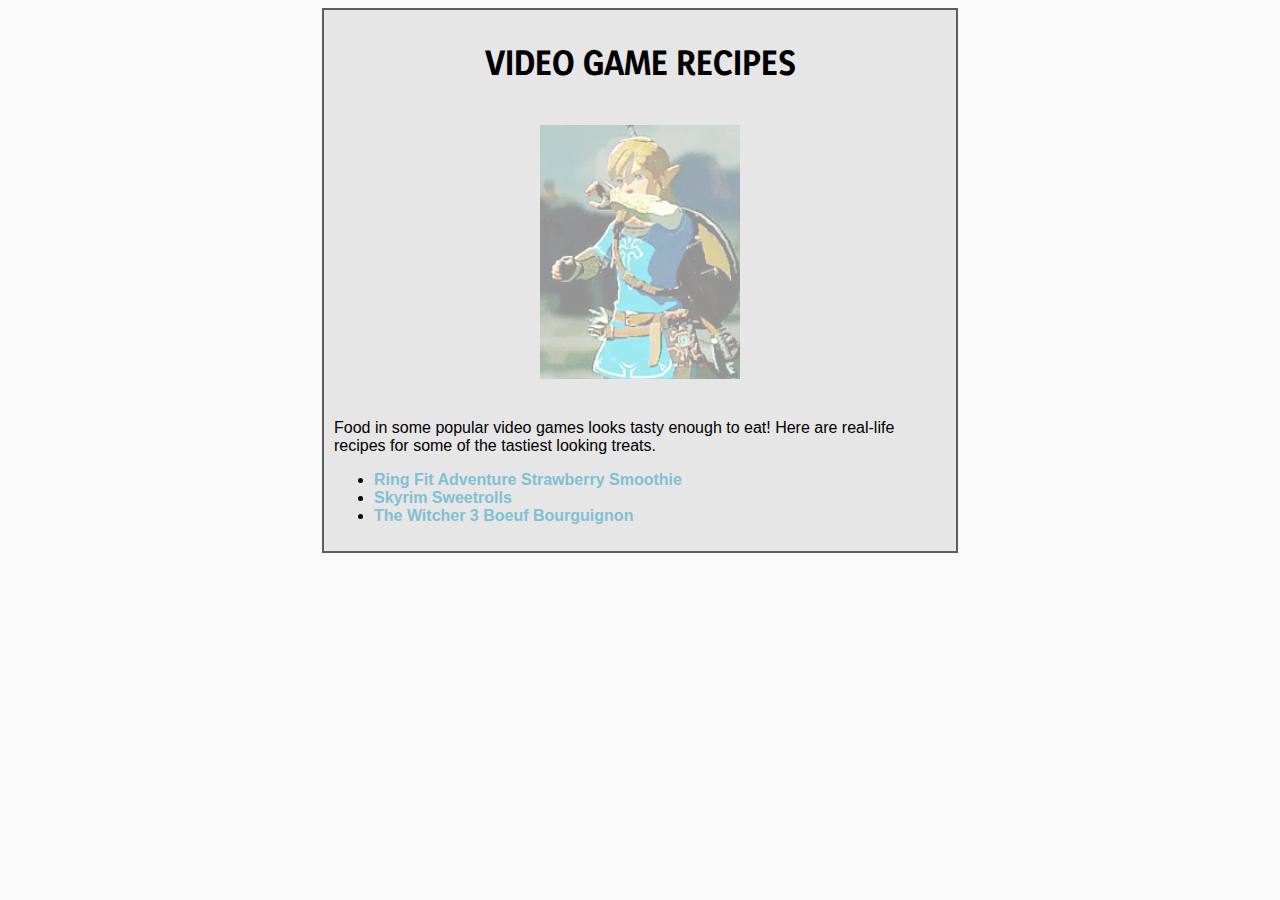
<file: index.html>
<!DOCTYPE html>
<html lang="en">
<head>
  <meta charset="UTF-8">
  <meta http-equiv="X-UA-Compatible" content="IE=edge">
  <meta name="viewport" content="width=device-width, initial-scale=1.0">
  <link rel="stylesheet" href="styles.css" />
  <link rel="preconnect" href="https://fonts.googleapis.com">
  <link rel="preconnect" href="https://fonts.gstatic.com" crossorigin>
  <link href="https://fonts.googleapis.com/css2?family=Yaldevi:wght@700&display=swap" rel="stylesheet"> 
  <title>Video Game Recipes</title>
</head>
<body>
  <div class="main">
    <div class="title">
      <h1>Video Game Recipes</h1>
    </div>
    <div class="image">
      <img src="images/link-food.gif">
    </div>
    <div class="recipe">
      <div class="description">
      <p>Food in some popular video games looks tasty enough to eat! Here are real-life recipes for some of the tastiest looking treats.</p>
      </div>
      <ul>
        <li><a href="recipes/strawberrysmoothie.html">Ring Fit Adventure Strawberry Smoothie</a></li>
        <li><a href="recipes/sweetrolls.html">Skyrim Sweetrolls</a></li>
        <li><a href="recipes/boeufbourguignon.html">The Witcher 3 Boeuf Bourguignon</a></li>
      </ul>
    </div>
</div>
</body>
</html>
</file>
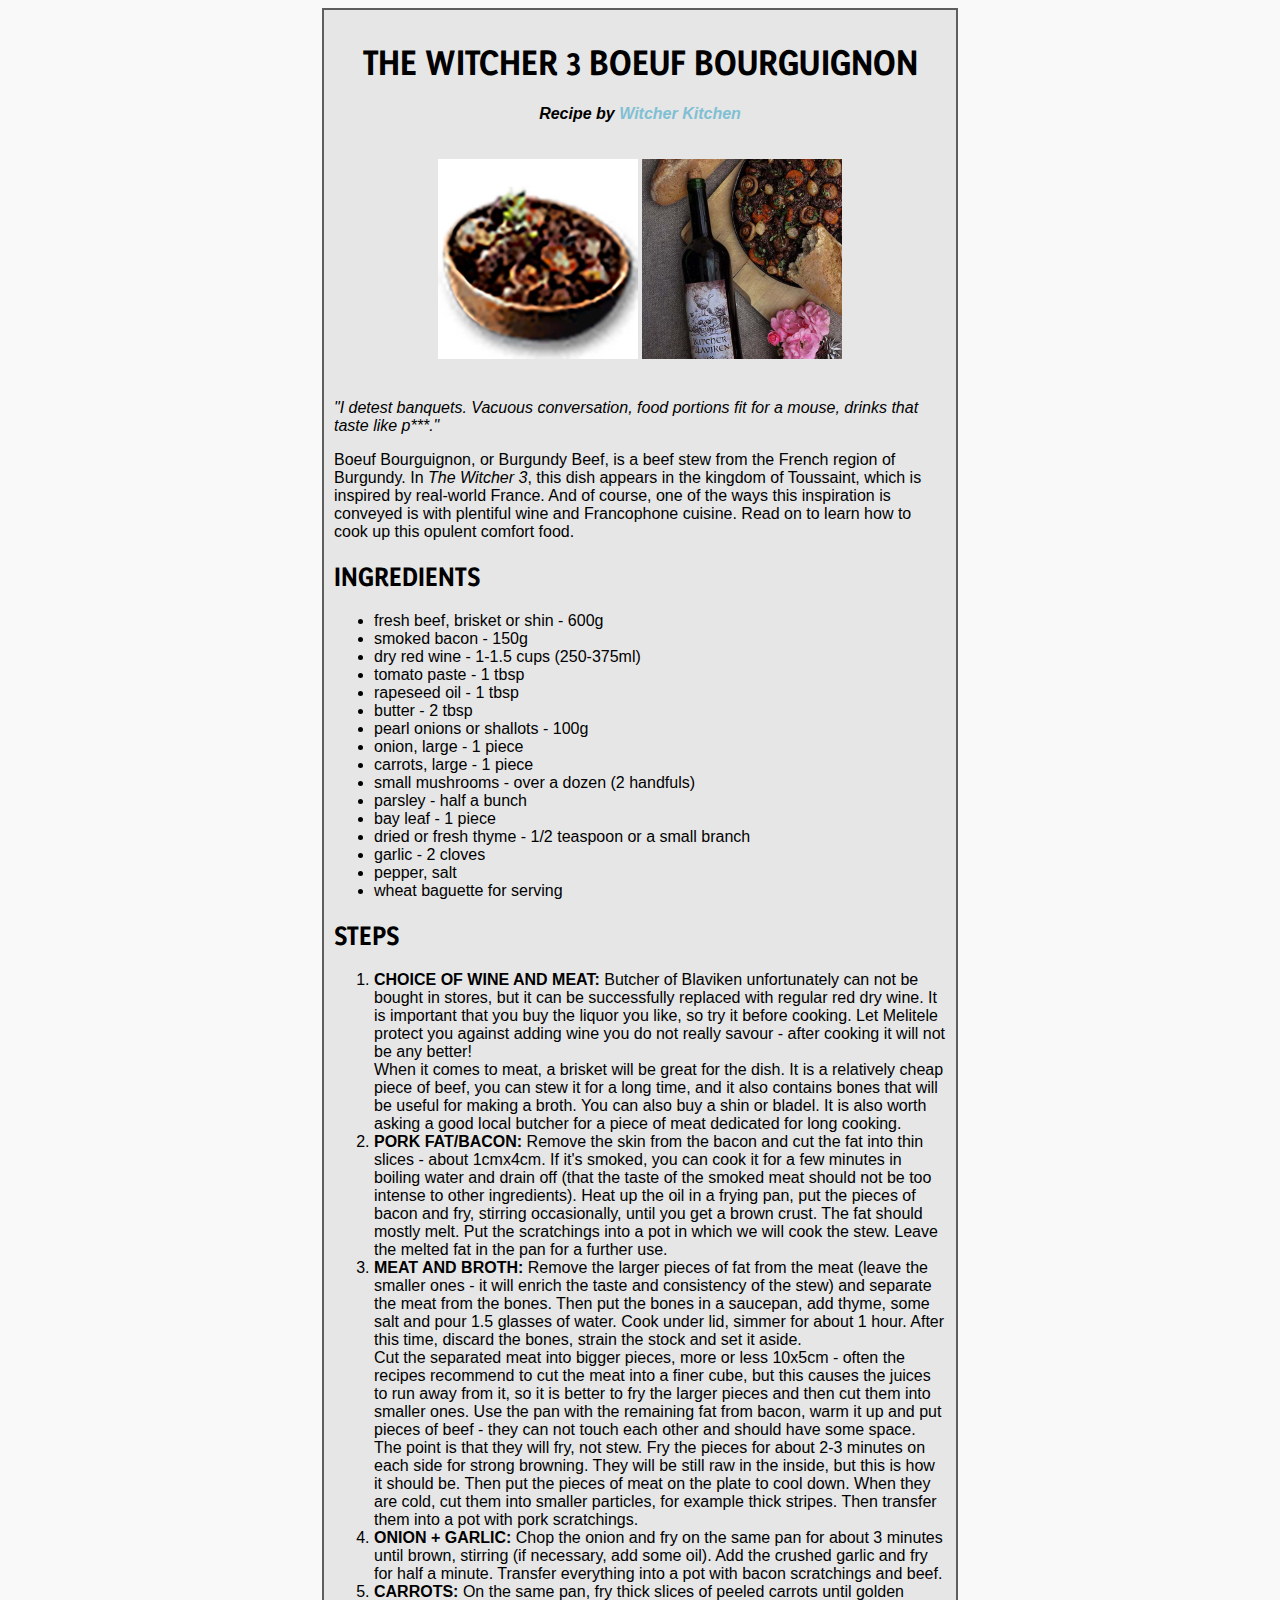
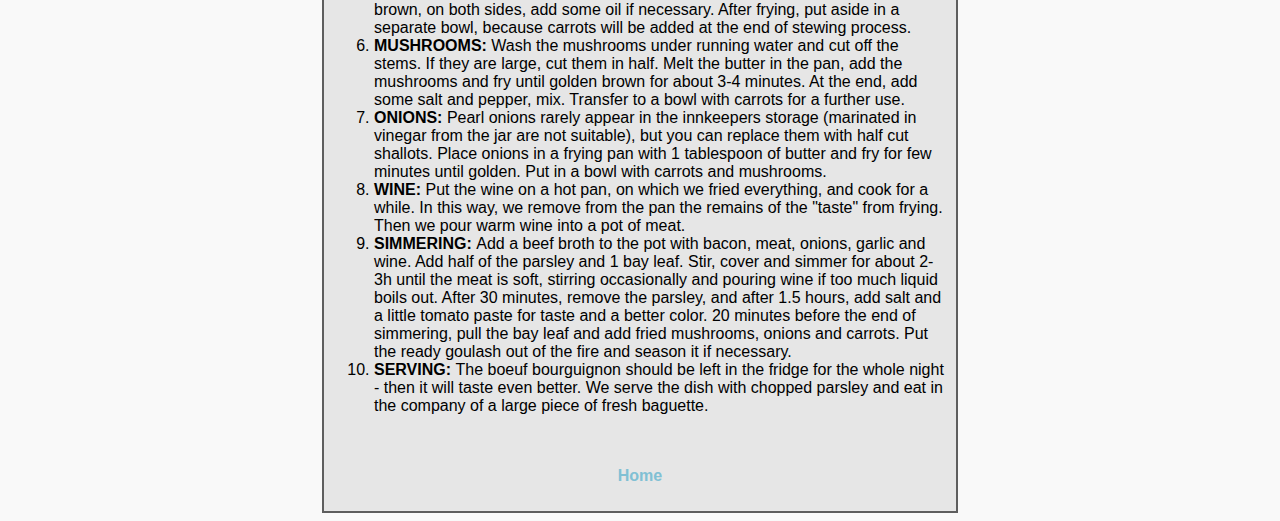
<file: recipes/boeufbourguignon.html>
<!DOCTYPE html>
<html lang="en">
<head>
  <meta charset="UTF-8">
  <meta http-equiv="X-UA-Compatible" content="IE=edge">
  <meta name="viewport" content="width=device-width, initial-scale=1.0">
  <link rel="stylesheet" href="../styles.css" />
  <link rel="preconnect" href="https://fonts.googleapis.com">
  <link rel="preconnect" href="https://fonts.gstatic.com" crossorigin>
  <link href="https://fonts.googleapis.com/css2?family=Yaldevi:wght@700&display=swap" rel="stylesheet">
  <title>Video Game Recipes: The Witcher 3 Boeuf Bourguignon</title>
</head>
<body>
  <div class="main">
    <div class="title">
      <h1>The Witcher 3 Boeuf Bourguignon</h1>
      <p><em><strong>Recipe by <a href="http://witcherkitchen.com/boeuf-bourguignon-witcher-3-wild-hunt/" target="_blank">Witcher Kitchen</a></strong></em></p>
    </div>
    <div class="image">
      <img src="../images/witcher-3-boeuf-bourguignon.jpg">
      <img src="../images/boeuf-bourguignon.jpg">
    </div>
    <div class="recipe">
      <p><em>"I detest banquets. Vacuous conversation, food portions fit for a mouse, drinks that taste like p***."</em></p>
      <p>Boeuf Bourguignon, or Burgundy Beef, is a beef stew from the French region of Burgundy. In <em>The Witcher 3</em>, this dish appears in the kingdom of Toussaint, which is inspired by real-world France. And of course, one of the ways this inspiration is conveyed is with plentiful wine and Francophone cuisine. Read on to learn how to cook up this opulent comfort food.</p>
      <h2>Ingredients</h2>
      <ul>
        <li>fresh beef, brisket or shin - 600g</li>
        <li>smoked bacon - 150g</li>
        <li>dry red wine - 1-1.5 cups (250-375ml)</li>
        <li>tomato paste - 1 tbsp</li>
        <li>rapeseed oil - 1 tbsp</li>
        <li>butter - 2 tbsp</li>
        <li>pearl onions or shallots - 100g</li>
        <li>onion, large - 1 piece</li>
        <li>carrots, large - 1 piece</li>
        <li>small mushrooms - over a dozen (2 handfuls)</li>
        <li>parsley - half a bunch</li>
        <li>bay leaf - 1 piece</li>
        <li>dried or fresh thyme - 1/2 teaspoon or a small branch</li>
        <li>garlic - 2 cloves</li>
        <li>pepper, salt</li>
        <li>wheat baguette for serving</li>
      </ul>
      <h2>Steps</h2>
      <ol>
        <li><strong>CHOICE OF WINE AND MEAT: </strong>Butcher of Blaviken unfortunately can not be bought in stores, but it can be successfully replaced with regular red dry wine. It is important that you buy the liquor you like, so try it before cooking. Let Melitele protect you against adding wine you do not really savour - after cooking it will not be any better!<br />
        When it comes to meat, a brisket will be great for the dish. It is a relatively cheap piece of beef, you can stew it for a long time, and it also contains bones that will be useful for making a broth. You can also buy a shin or bladel. It is also worth asking a good local butcher for a piece of meat dedicated for long cooking.</li>
        <li><strong>PORK FAT/BACON:</strong> Remove the skin from the bacon and cut the fat into thin slices - about 1cmx4cm. If it's smoked, you can cook it for a few minutes in boiling water and drain off (that the taste of the smoked meat should not be too intense to other ingredients). Heat up the oil in a frying pan, put the pieces of bacon and fry, stirring occasionally, until you get a brown crust. The fat should mostly melt. Put the scratchings into a pot in which we will cook the stew. Leave the melted fat in the pan for a further use.</li>
        <li><strong>MEAT AND BROTH:</strong> Remove the larger pieces of fat from the meat (leave the smaller ones - it will enrich the taste and consistency of the stew) and separate the meat from the bones. Then put the bones in a saucepan, add thyme, some salt and pour 1.5 glasses of water. Cook under lid, simmer for about 1 hour. After this time, discard the bones, strain the stock and set it aside.<br />Cut the separated meat into bigger pieces, more or less 10x5cm - often the recipes recommend to cut the meat into a finer cube, but this causes the juices to run away from it, so it is better to fry the larger pieces and then cut them into smaller ones. Use the pan with the remaining fat from bacon, warm it up and put pieces of beef - they can not touch each other and should have some space. The point is that they will fry, not stew. Fry the pieces for about 2-3 minutes on each side for strong browning. They will be still raw in the inside, but this is how it should be. Then put the pieces of meat on the plate to cool down. When they are cold, cut them into smaller particles, for example thick stripes. Then transfer them into a pot with pork scratchings.</li>
        <li><strong>ONION + GARLIC: </strong>Chop the onion and fry on the same pan for about 3 minutes until brown, stirring (if necessary, add some oil). Add the crushed garlic and fry for half a minute. Transfer everything into a pot with bacon scratchings and beef.</li>
        <li><strong>CARROTS: </strong>On the same pan, fry thick slices of peeled carrots until golden brown, on both sides, add some oil if necessary. After frying, put aside in a separate bowl, because carrots will be added at the end of stewing process.</li>
        <li><strong>MUSHROOMS: </strong>Wash the mushrooms under running water and cut off the stems. If they are large, cut them in half. Melt the butter in the pan, add the mushrooms and fry until golden brown for about 3-4 minutes. At the end, add some salt and pepper, mix. Transfer to a bowl with carrots for a further use.</li>
        <li><strong>ONIONS: </strong>Pearl onions rarely appear in the innkeepers storage (marinated in vinegar from the jar are not suitable), but you can replace them with half cut shallots. Place onions in a frying pan with 1 tablespoon of butter and fry for few minutes until golden. Put in a bowl with carrots and mushrooms.</li>
        <li><strong>WINE: </strong>Put the wine on a hot pan, on which we fried everything, and cook for a while. In this way, we remove from the pan the remains of the "taste" from frying. Then we pour warm wine into a pot of meat.</li>
        <li><strong>SIMMERING: </strong>Add a beef broth to the pot with bacon, meat, onions, garlic and wine. Add half of the parsley and 1 bay leaf. Stir, cover and simmer for about 2-3h until the meat is soft, stirring occasionally and pouring wine if too much liquid boils out. After 30 minutes, remove the parsley, and after 1.5 hours,  add salt and a little tomato paste for taste and a better color. 20 minutes before the end of simmering, pull the bay leaf and add fried mushrooms, onions and carrots. Put the ready goulash out of the fire and season it if necessary.</li>
        <li><strong>SERVING: </strong>The boeuf bourguignon should be left in the fridge for the whole night - then it will taste even better. We serve the dish with chopped parsley and eat in the company of a large piece of fresh baguette.</li>
      </ol>
    </div>

    <div class="navigation">
      <p><a href="../index.html">Home</a></p>
    </div>

  </div>
</body>
</html>
</file>
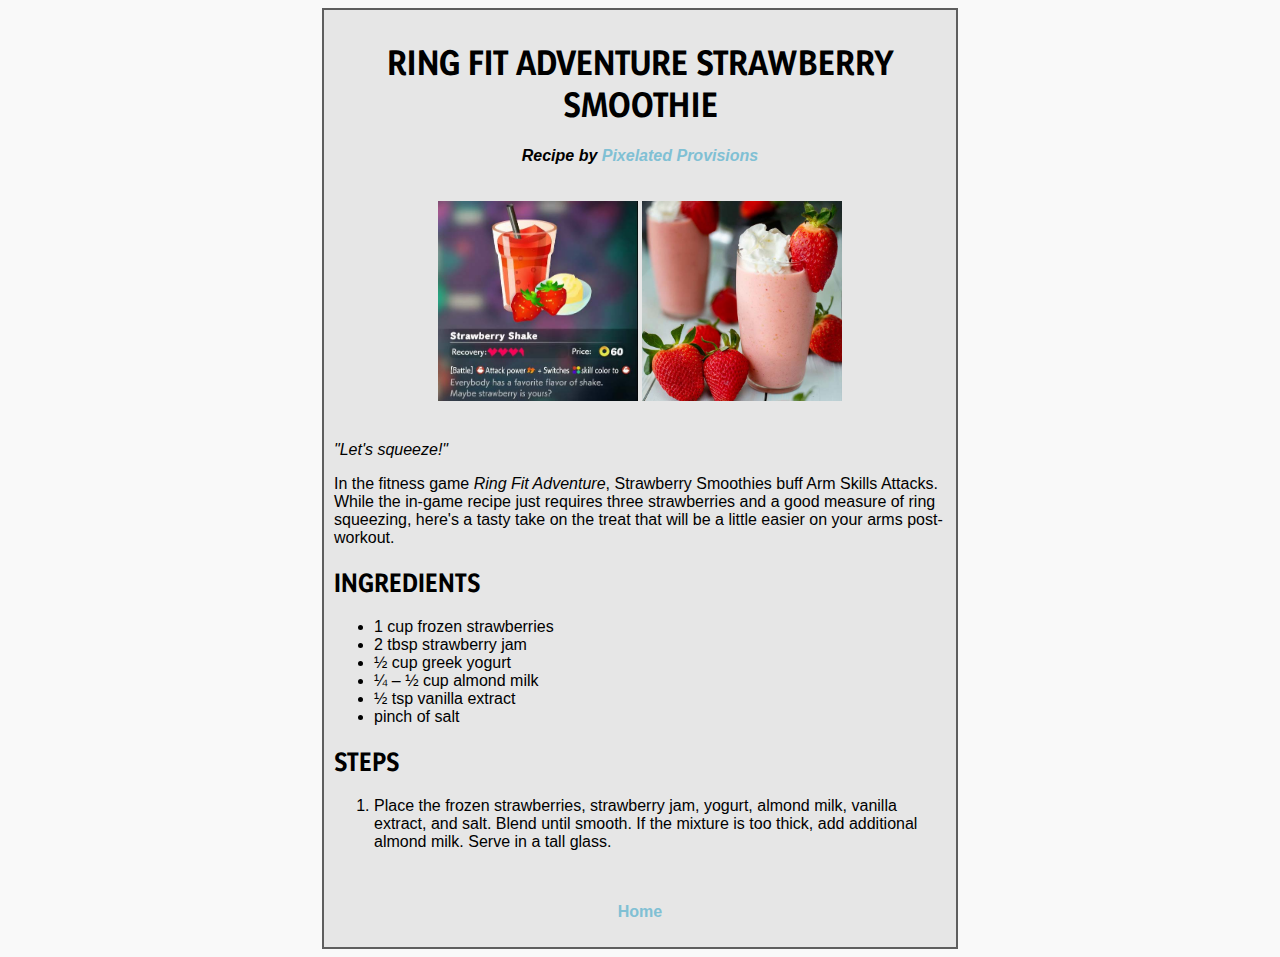
<file: recipes/strawberrysmoothie.html>
<!DOCTYPE html>
<html lang="en">
<head>
  <meta charset="UTF-8">
  <meta http-equiv="X-UA-Compatible" content="IE=edge">
  <meta name="viewport" content="width=device-width, initial-scale=1.0">
  <link rel="stylesheet" href="../styles.css" />
  <link rel="preconnect" href="https://fonts.googleapis.com">
  <link rel="preconnect" href="https://fonts.gstatic.com" crossorigin>
  <link href="https://fonts.googleapis.com/css2?family=Yaldevi:wght@700&display=swap" rel="stylesheet">
  <title>Video Game Recipes: Ring Fit Adventure Strawberry Smoothie</title>
</head>
<body>
  <div class="main">
    <div class="title">
      <h1>Ring Fit Adventure Strawberry Smoothie</h1>
      <p><em><strong>Recipe by <a href="https://pixelatedprovisions.com/2020/02/27/ring-fit-adventure-strawberry-smoothie/" target="_blank">Pixelated Provisions</a></strong></em></p>
    </div>
    <div class="image">
      <img src="../images/ringfit-strawberry-smoothie.jpg">
      <img src="../images/strawberry-smoothie.jpg">
    </div>
    <div class="recipe">
      <p><em>"Let's squeeze!"</em></p>
      <p>In the fitness game <em>Ring Fit Adventure</em>, Strawberry Smoothies buff Arm Skills Attacks. While the in-game recipe just requires three strawberries and a good measure of ring squeezing, here's a tasty take on the treat that will be a little easier on your arms post-workout.</p>
      <h2>Ingredients</h2>
      <ul>
        <li>1 cup frozen strawberries</li>
        <li>2 tbsp strawberry jam</li>
        <li>½ cup greek yogurt</li>
        <li>¼ – ½ cup almond milk</li>
        <li>½ tsp vanilla extract</li>
        <li>pinch of salt  </li>  
      </ul>
      <h2>Steps</h2>
      <ol>
        <li>Place the frozen strawberries, strawberry jam, yogurt, almond milk, vanilla extract, and salt. Blend until smooth. If the mixture is too thick, add additional almond milk. Serve in a tall glass.</li>
      </ol>
    </div>
    <div class="navigation">
      <p><a href="../index.html">Home</a></p>
    </div>
  </div>

</body>
</html>
</file>
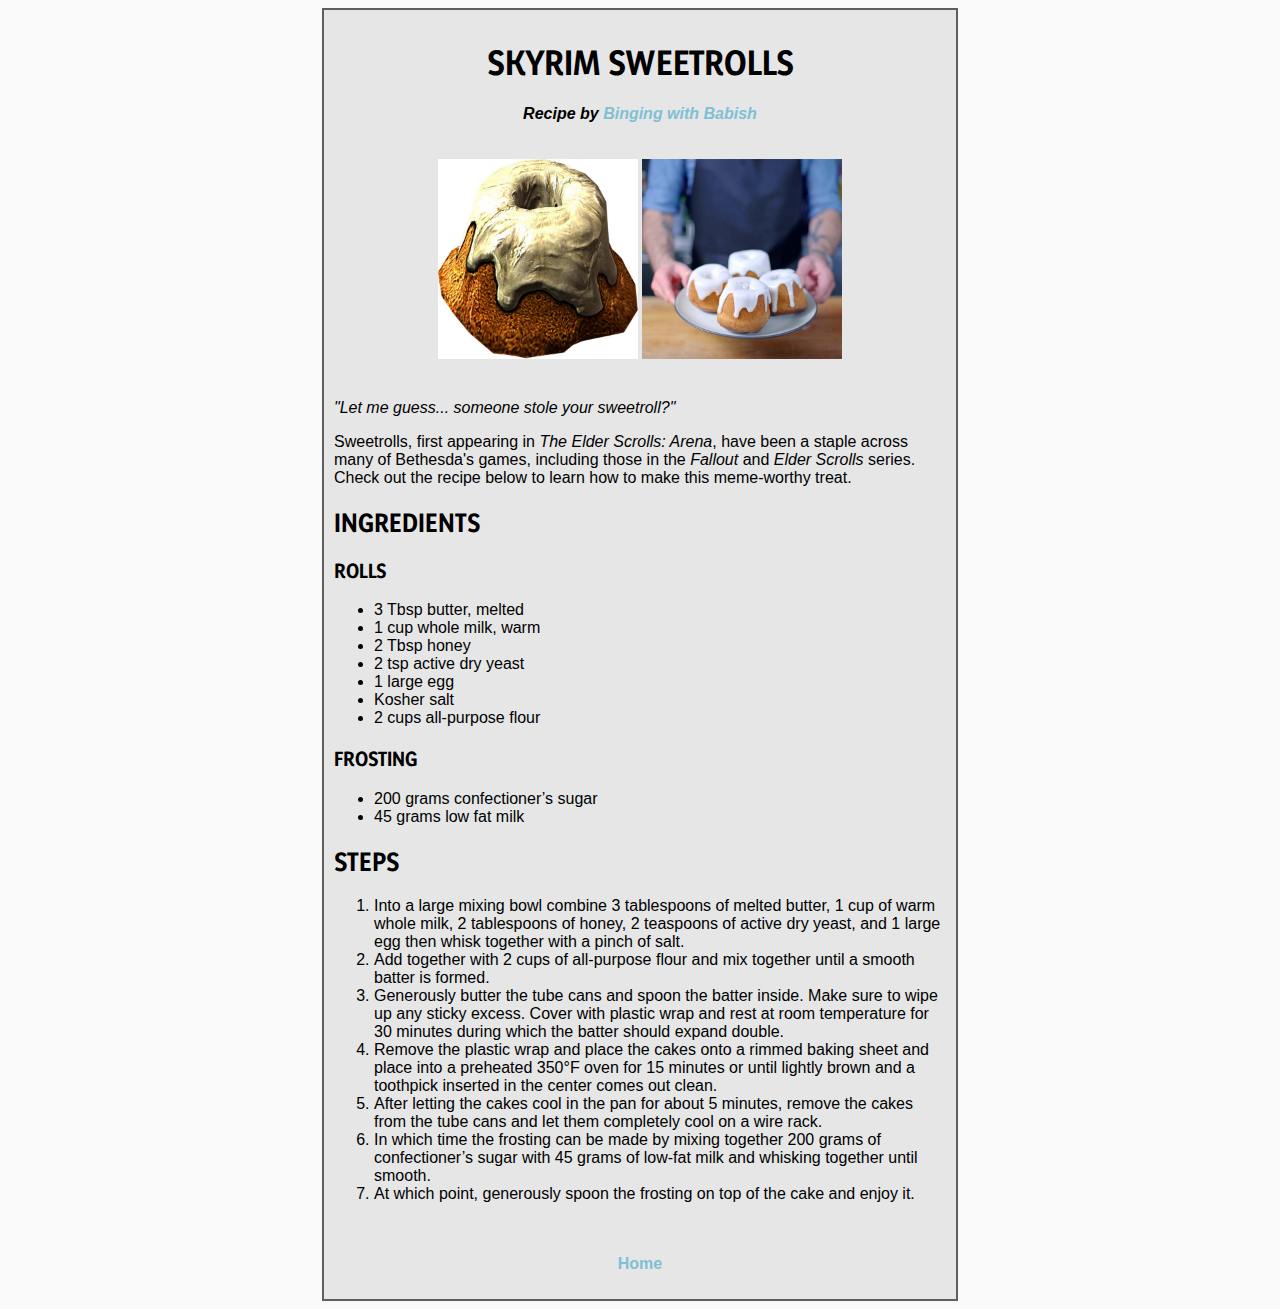
<file: recipes/sweetrolls.html>
<!DOCTYPE html>
<html lang="en">
<head>
  <meta charset="UTF-8">
  <meta http-equiv="X-UA-Compatible" content="IE=edge">
  <meta name="viewport" content="width=device-width, initial-scale=1.0">
  <link rel="stylesheet" href="../styles.css" />
  <link rel="preconnect" href="https://fonts.googleapis.com">
  <link rel="preconnect" href="https://fonts.gstatic.com" crossorigin>
  <link href="https://fonts.googleapis.com/css2?family=Yaldevi:wght@700&display=swap" rel="stylesheet"> 
  <title>Video Game Recipes: Skyrim Sweetrolls</title>
</head>
<body>
  <div class="main">
    <div class="title">
      <h1>Skyrim Sweetrolls</h1>
      <p><em><strong>Recipe by <a href="https://www.bingingwithbabish.com/recipes/sweetrolls-skyrim" target="_blank">Binging with Babish</a></strong></em></p>
    </div>
    <div class="image">
      <img src="../images/skyrim-sweetroll.jpg">
      <img src="../images/sweetroll-babish.jpg">
    </div>
    <div class="recipe">
      <p><em>"Let me guess... someone stole your sweetroll?" </em></p>
      <p>Sweetrolls, first appearing in <em>The Elder Scrolls: Arena</em>, have been a staple across many of Bethesda's games, including those in the <em>Fallout</em> and <em>Elder Scrolls</em> series. Check out the recipe below to learn how to make this meme-worthy treat.</p>
      <h2>Ingredients</h2>
      <h3>Rolls</h3>
      <ul>
        <li>3 Tbsp butter, melted</li>
        <li>1 cup whole milk, warm</li>
        <li>2 Tbsp honey</li>
        <li>2 tsp active dry yeast</li>
        <li>1 large egg</li>
        <li>Kosher salt</li>
        <li>2 cups all-purpose flour</li>
      </ul>
      <h3>Frosting</h3>
      <ul>
        <li>200 grams confectioner’s sugar</li>
        <li>45 grams low fat milk</li>
      </ul>
      <h2>Steps</h2>
      <ol>
        <li>Into a large mixing bowl combine 3 tablespoons of melted butter, 1 cup of warm whole milk, 2 tablespoons of honey, 2 teaspoons of active dry yeast, and 1 large egg then whisk together with a pinch of salt.</li>
        <li>Add together with 2 cups of all-purpose flour and mix together until a smooth batter is formed.</li>
        <li>Generously butter the tube cans and spoon the batter inside. Make sure to wipe up any sticky excess. Cover with plastic wrap and rest at room temperature for 30 minutes during which the batter should expand double.</li>
        <li>Remove the plastic wrap and place the cakes onto a rimmed baking sheet and place into a preheated 350°F oven for 15 minutes or until lightly brown and a toothpick inserted in the center comes out clean.</li>
        <li>After letting the cakes cool in the pan for about 5 minutes, remove the cakes from the tube cans and let them completely cool on a wire rack.</li>
        <li>In which time the frosting can be made by mixing together 200 grams of confectioner’s sugar with 45 grams of low-fat milk and whisking together until smooth.</li>
        <li>At which point, generously spoon the frosting on top of the cake and enjoy it.</li>
      </ol>
    </div>
    <div class="navigation">
      <p><a href="../index.html">Home</a></p>
    </div>

  </div>

</body>
</html>
</file>
<file: styles.css>
/* styles.css */

body {
background-color: rgb(249,249,249)
}

p {
  font-family: Helvetica, sans-serif;
}

a {
  font-family: Helvetica, sans-serif;
  color: rgb(128,192,212);
  font-weight:700;
  text-decoration: none;
}

li {
  font-family: Helvetica, sans-serif;
}

h1,
h2,
h3 {
  font-family: 'Yaldevi', sans-serif;
  text-transform: uppercase;
}

h1 {
  font-weight: bold;
}

img {
  height: auto;
  width: 200px;
}

.main {
  margin: auto;
  width: 50%;
  min-height: 500px;
  background: rgb(230,230,230);
  border: 2px solid rgb(94,94,94);
}

.title,
.image,
.recipe,
.navigation {
  padding: 10px;
}

.title,
.image,
.navigation {
  text-align: center;
}
</file>
